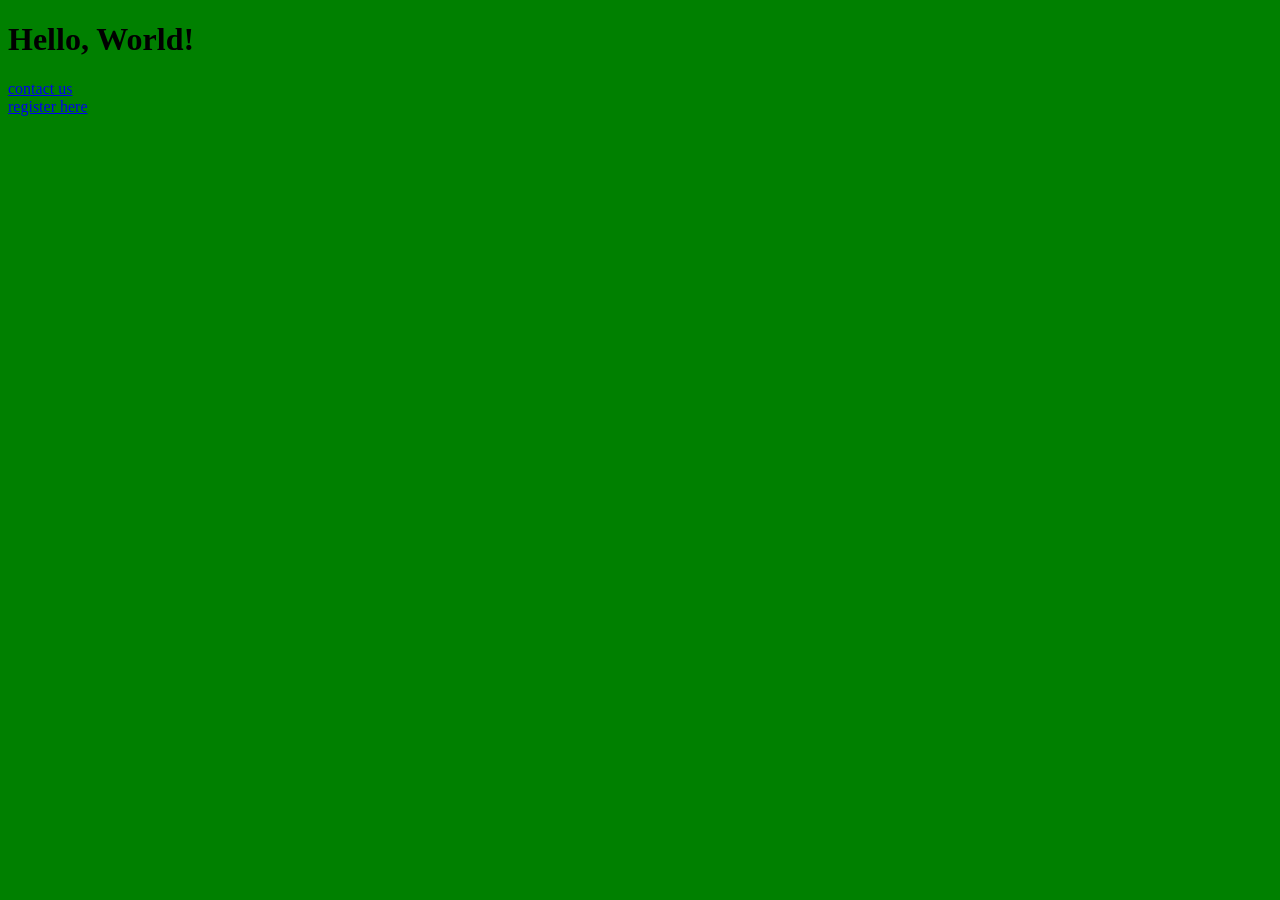
<file: LoginSystem/src/main/resources/static/index.html>
<!DOCTYPE html>
<html lang="en">
<head>
    <meta charset="UTF-8">
    <meta name="viewport" content="width=device-width, initial-scale=1.0">
    <title>Page Title</title>
    <link rel="stylesheet" href="css/style.css">
</head>
<body class="body_bg">
<h1>Hello, World!</h1>
<a href="contact-us.html">contact us</a><br>
<a href="regpage">register here</a>




<!--<script src="scripts.js"></script>-->
</body>
</html>
</file>
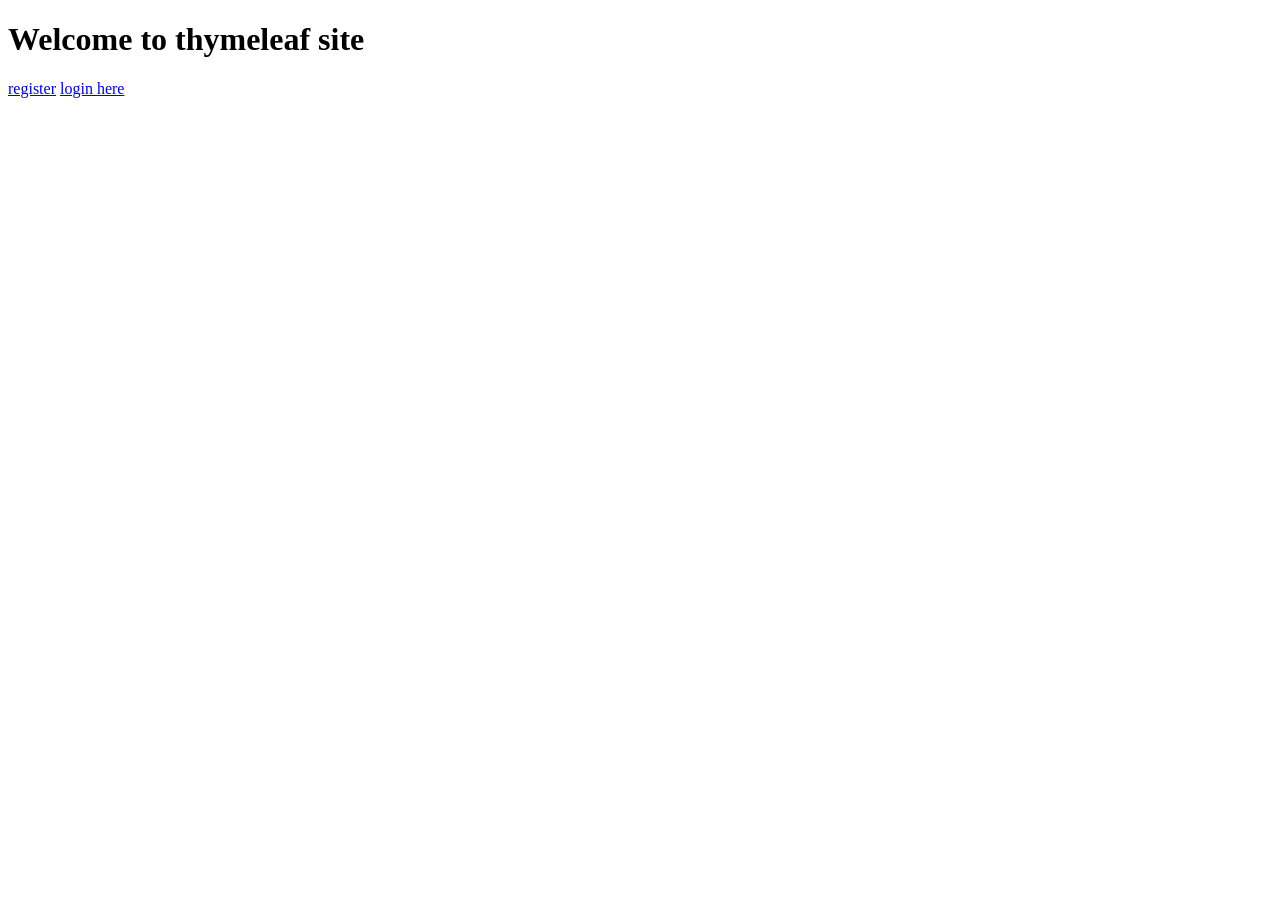
<file: ThymeLeafWeb/src/main/resources/static/index.html>
<!DOCTYPE html>
<html lang="en">
<head>
    <meta charset="UTF-8">
    <meta name="viewport" content="width=device-width, initial-scale=1.0">
    <meta http-equiv="X-UA-Compatible" content="ie=edge">
    <title>1st website</title>
<!--    <link rel="stylesheet" href="style.css">-->
</head>
<body>
<h1>Welcome to thymeleaf site</h1>
<a href="regPage"> register</a>
<a href="loginPage">login here</a>
<!--<script src="index.js"></script>-->
</body>
</html>
</file>
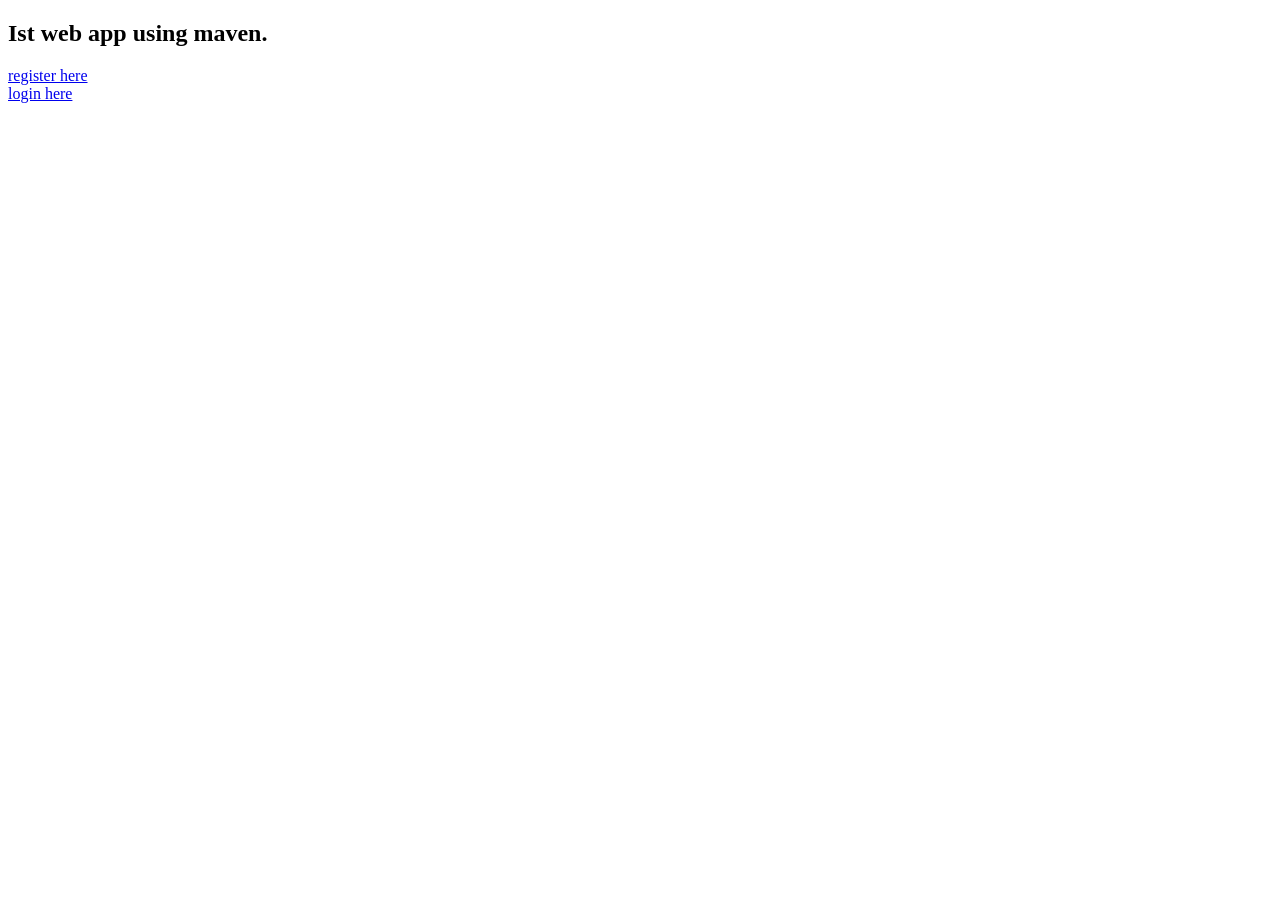
<file: FullWebsite/src/main/java/in/webapp/frontend/index.html>
<!DOCTYPE html>
<html lang="en">
<head>
    <meta charset="UTF-8">
    <title>1st spring</title>
</head>
<body>

    <h2>Ist web app using maven.</h2>

    <a href="register.html">register here</a><br>
    <a href="login.html">login here</a>

</body>
</html>
</file>
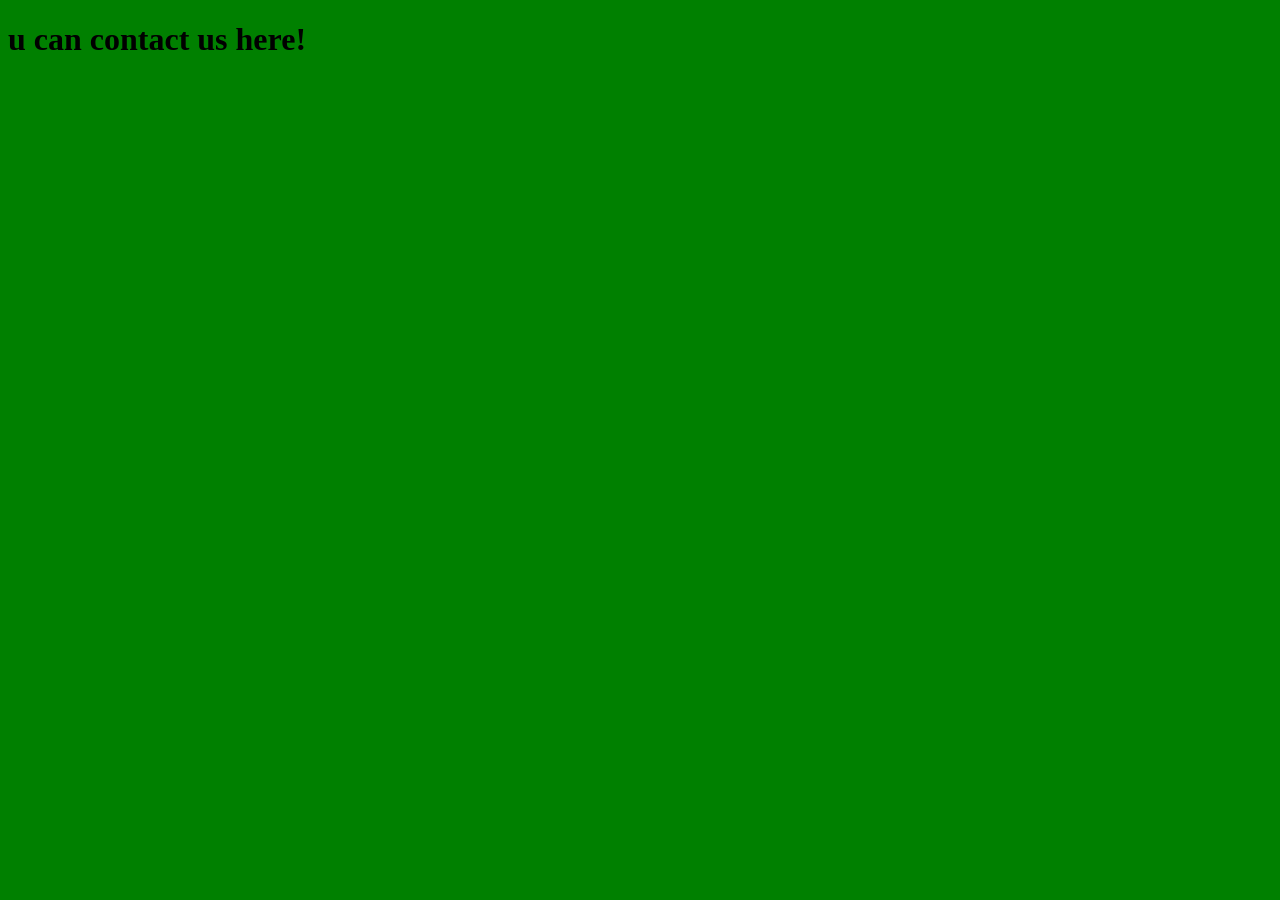
<file: LoginSystem/src/main/resources/static/contact-us.html>
<!DOCTYPE html>
<html lang="en">
<head>
    <meta charset="UTF-8">
    <meta name="viewport" content="width=device-width, initial-scale=1.0">
    <title>Contact us</title>
    <link rel="stylesheet" href="css/style.css">
</head>

<body class="body_bg">
<h1>u can contact us here!</h1>




<!--<script src="scripts.js"></script>-->
</body>
</html>
</file>
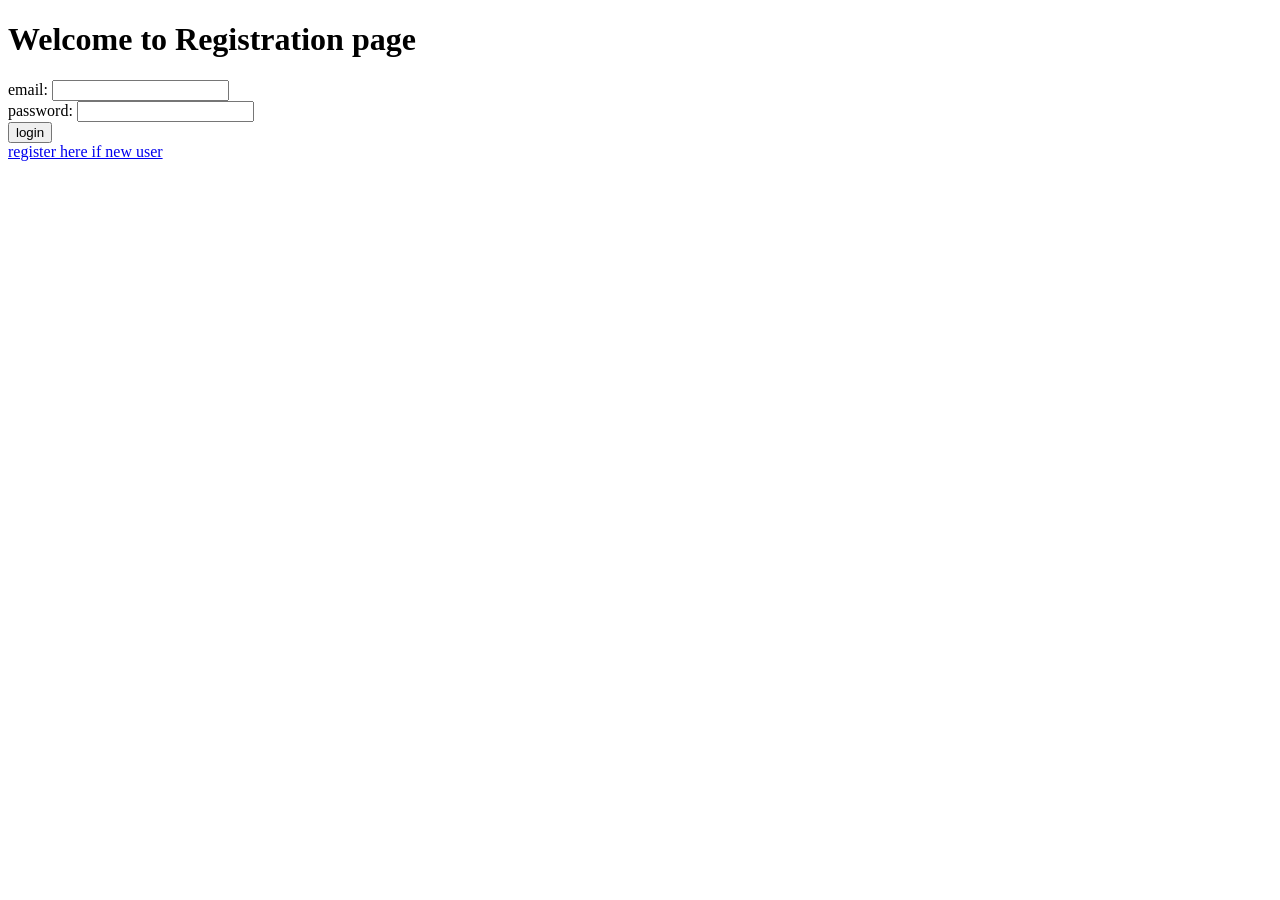
<file: ThymeLeafWeb/src/main/resources/templates/login.html>
<!DOCTYPE html>
<html lang="en" xmlns:th="http://www.thymeleaf.org">
<head>
    <meta charset="UTF-8">
    <meta name="viewport" content="width=device-width, initial-scale=1.0">
    <meta http-equiv="X-UA-Compatible" content="ie=edge">
    <title>register here</title>
    <!--    <link rel="stylesheet" href="style.css">-->
</head>
<body>
<h1>Welcome to Registration page</h1>

<div th:if="${errorMsg}">
    <h3 style="color: red" th:text="${errorMsg}"></h3>
</div>

<form th:action="@{/loginForm}" th:object="${user}" method="post">

    email: <input type="email" th:field="*{email}"><br>
    password: <input type="password" th:field="*{password}"><br>
    <input type="submit" value="login"><br>
</form>

<a href="regPage">register here if new user</a>

<!--<script src="index.js"></script>-->
</body>
</html>
</file>
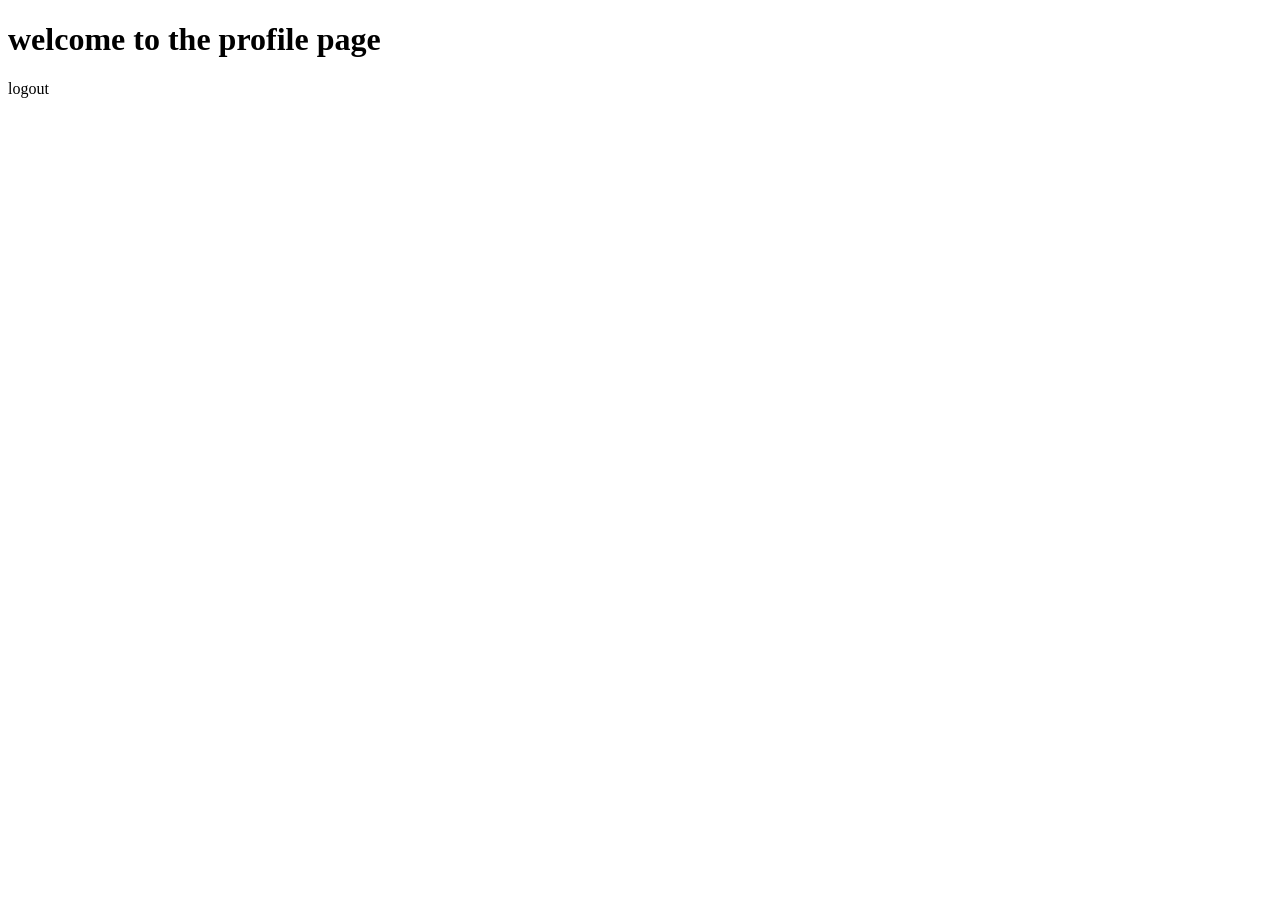
<file: ThymeLeafWeb/src/main/resources/templates/profile.html>
<!DOCTYPE html>
<html lang="en" xmlns:th="http://www.thymeleaf.org">
<head>
    <meta charset="UTF-8">
    <meta name="viewport" content="width=device-width, initial-scale=1.0">
    <meta http-equiv="X-UA-Compatible" content="ie=edge">
    <title>register here</title>
    <!--    <link rel="stylesheet" href="style.css">-->
</head>
<body>
<h1>welcome to the profile page</h1>

<a th:href="@{/logout}">logout</a>
</body>
</html>
</file>
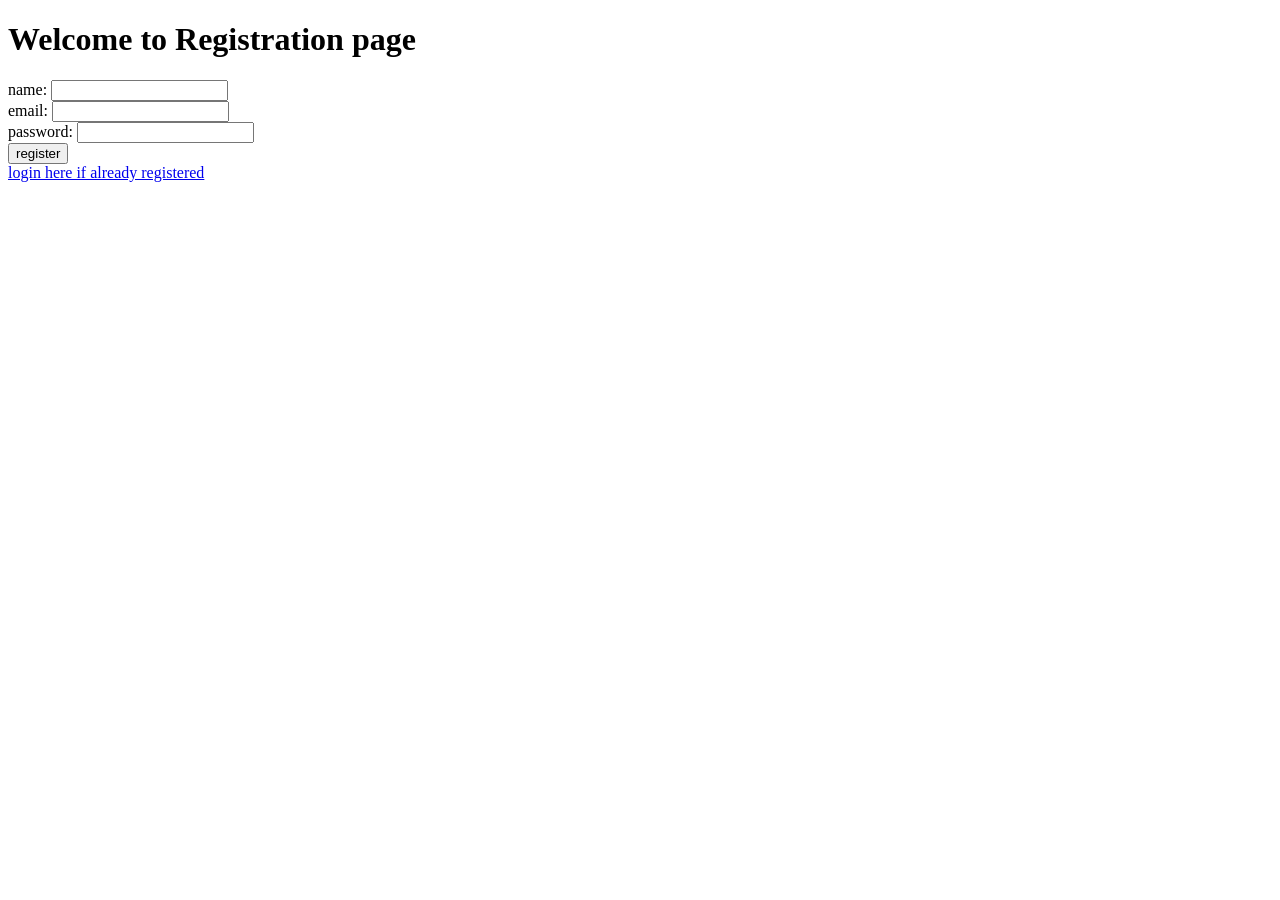
<file: ThymeLeafWeb/src/main/resources/templates/register.html>
<!DOCTYPE html>
<html lang="en" xmlns:th="http://www.thymeleaf.org">
<head>
    <meta charset="UTF-8">
    <meta name="viewport" content="width=device-width, initial-scale=1.0">
    <meta http-equiv="X-UA-Compatible" content="ie=edge">
    <title>register here</title>
    <!--    <link rel="stylesheet" href="style.css">-->
</head>
<body>
<h1>Welcome to Registration page</h1>

<div th:if="${successMsg}">
    <h3 style="color: green" th:text="${successMsg}"></h3>
</div>

<div th:if="${errorMsg}">
    <h3 style="color: red" th:text="${successMsg}"></h3>
</div>

<form th:action="@{/regForm}" th:object="${user}" method="post">
    name: <input type="text" name="name" th:field="*{name}"><br>
    email: <input type="email" th:field="*{email}"><br>
    password: <input type="password" th:field="*{password}"><br>
    <input type="submit" value="register"><br>
</form>

<a href="loginPage">login here if already registered</a>

<!--<script src="index.js"></script>-->
</body>
</html>
</file>
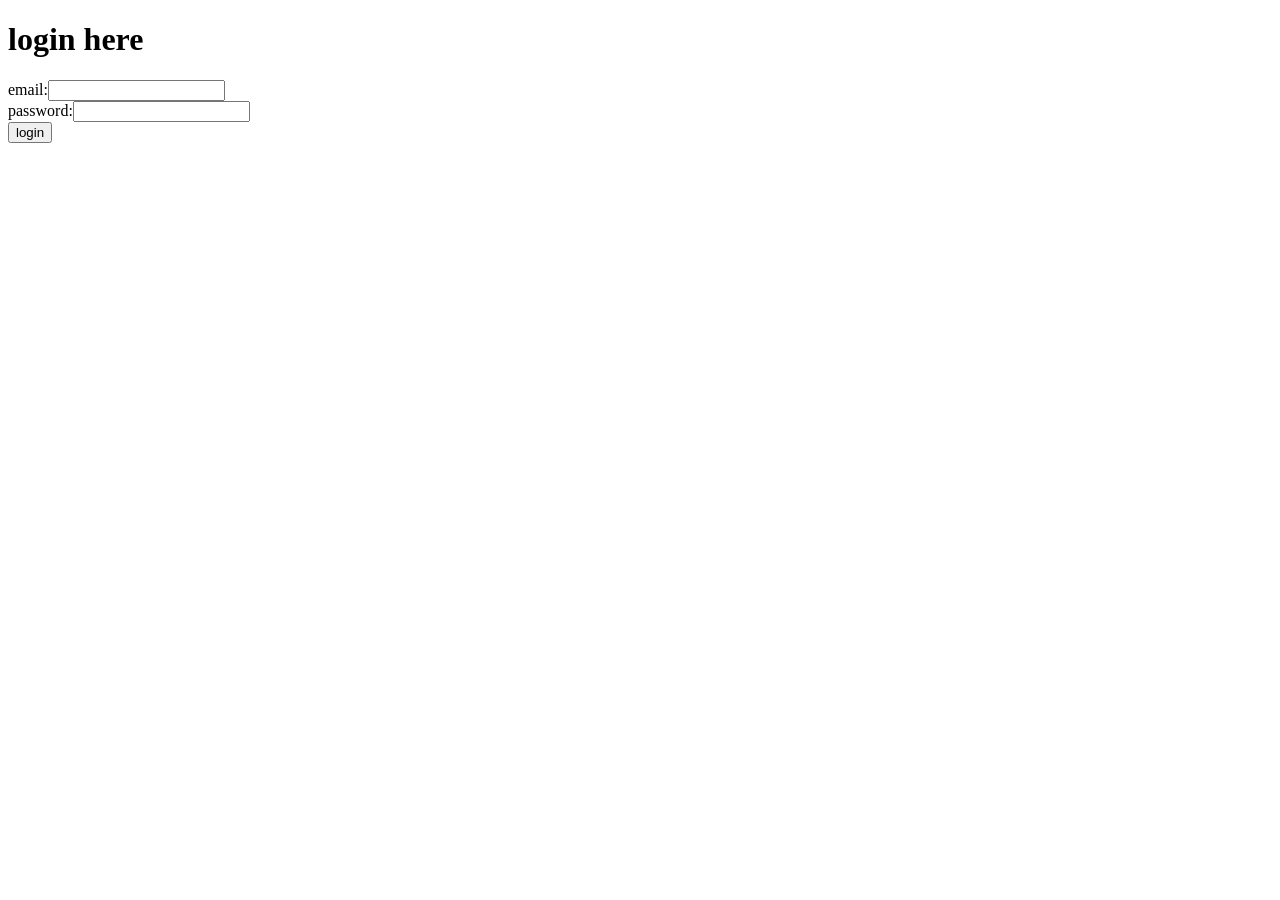
<file: FullWebsite/src/main/java/in/webapp/frontend/login.html>
<!DOCTYPE html>
<html lang="en">
<head>
    <meta charset="UTF-8">
    <title>login</title>
</head>
<body>

    <h1>login here</h1>

    <form action="loginForm" method="POST">

        email:<input type="text" name="email"/> <br>
        password:<input type="text" name="pass1"/> <br>
        <input type="submit" value="login">


    </form>


</body>
</html>
</file>
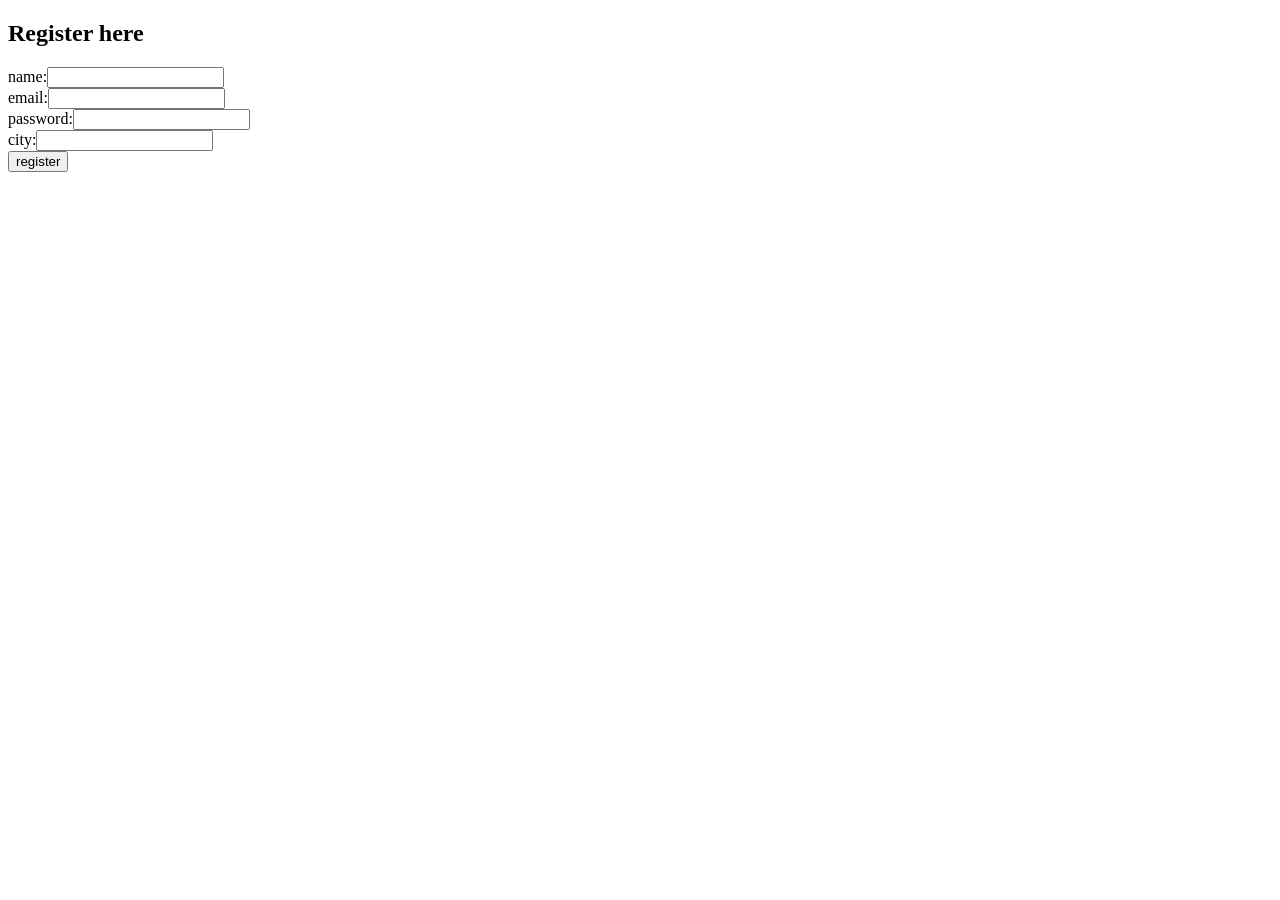
<file: FullWebsite/src/main/java/in/webapp/frontend/register.html>
<!DOCTYPE html>
<html lang="en">
<head>
    <meta charset="UTF-8">
    <title>registration</title>
</head>
<body>

<h2>Register here</h2>
<form action="RegForm" method ="POST">

    name:<input type="text" name="name1"/> <br>
    email:<input type="text" name="email"/> <br>
    password:<input type="text" name="pass1"/> <br>
    city:<input type="text" name="city"/> <br>
     <input type="submit" value="register">

</form>

</body>
</html>
</file>
<file: LoginSystem/src/main/resources/static/css/style.css>
.body_bg{
background-color: green;
}
</file>
